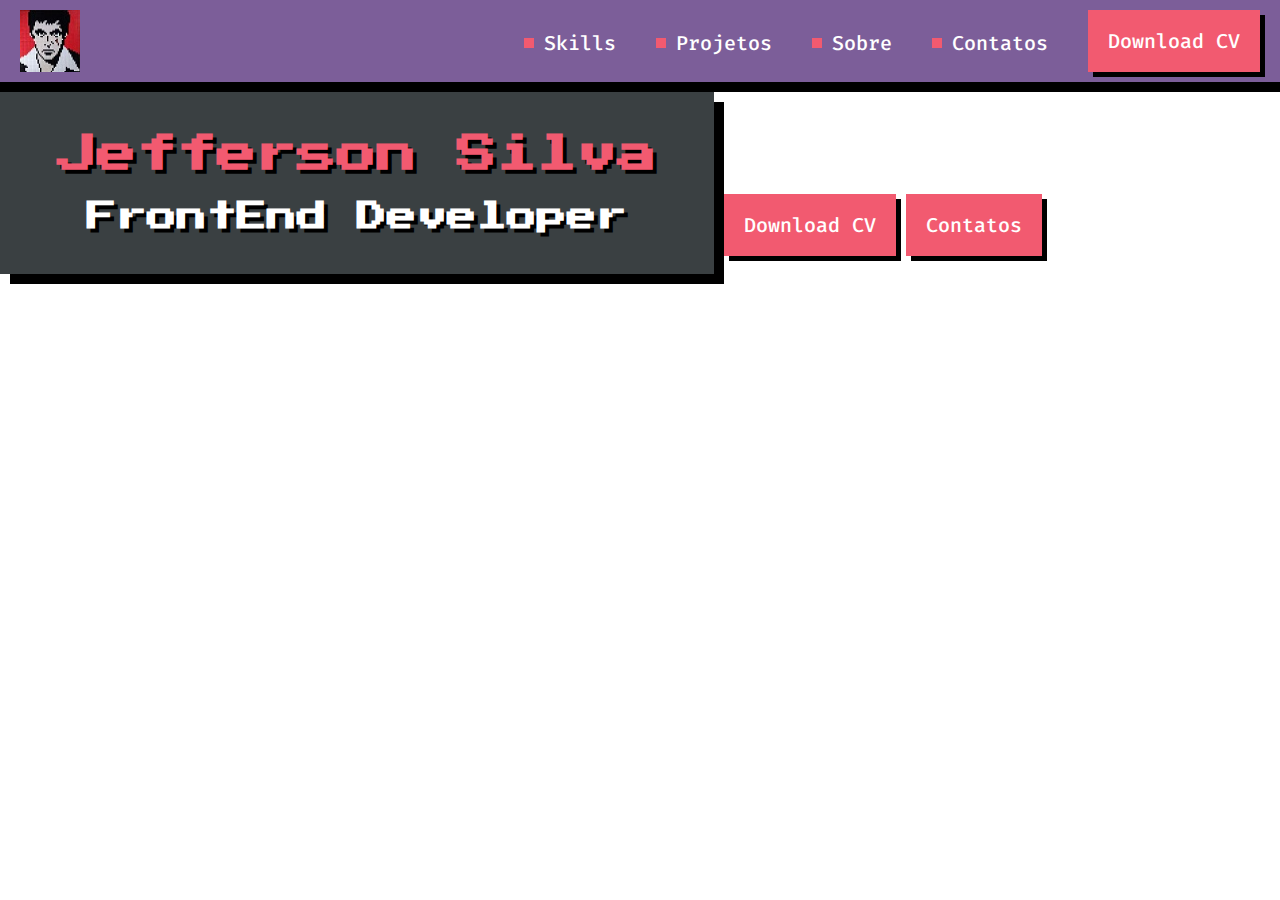
<file: index.html>
<!DOCTYPE html>
<html lang="pt-BR">
<head>
    <meta charset="UTF-8">
    <meta name="viewport" content="width=device-width, initial-scale=1.0">
    <title>Meu site</title>
    <link rel="stylesheet" href="components/header.css">
    <link rel="stylesheet" href="components/action.css">
    <link rel="stylesheet" href="components/reset.css">
    <link rel="stylesheet" href="components/index.css">
    <link rel="stylesheet" href="components/title.css">
    <link rel="stylesheet" href="components/subtittle.css">
    <link rel="stylesheet" href="components/box.css">
    <link rel="stylesheet" href="components/button.css">

</head>
    <body>
                <!-- exemplo de atalho para criar tags aninhadas header>img+nav>a*5 -->
        <header class="header">

            <img src="assets/img/scarfacelogo.jpg" alt="logo"> <!-- tag de imagem -->

            <nav> <!-- menu de navegação -->
                <a class="action" href="#" lang="en">Skills</a> <!-- criar links -->
                <a class="action" href="#">Projetos</a>
                <a class="action" href="#">Sobre</a>
                <a class="action" href="#">Contatos</a>
                <a class="button" href="#" lang="en">Download CV</a>
            </nav>
        </header>
            <section>
                <div class="box">
                    <h1 class="title">Jefferson Silva</h1>
                    <h2 class="subtitle">FrontEnd Developer</h2>
                </div>

                <a class="button" href="#" lang="en">Download CV</a>
                <a class="button" href="#">Contatos</a>
            </section>
            <footer>
                
            </footer>
        </body>
</html>
</file>
<file: components/header.css>
.header {
    display: flex;
    justify-content: space-between;
    background-color: #7C5E99;
    border-bottom: 10px solid black;
    padding: 10px 20px;
}
</file>
<file: components/action.css>
.action {
    display: inline-flex;
    align-items: center;
    color: white;
    font-size: 20px;
    font-weight: 500;
    text-decoration: none; 
    margin-right: 30px;

}

.action:before { /* quadrado a esquerda das palavras no menu */
    content: '';
    background-color: #F25A70;
    display: inline-block;
    width: 10px;
    height: 10px;
    margin-right: 10px;
}
</file>
<file: components/index.css>
@charset "UTF-8";

@import url('https://fonts.googleapis.com/css2?family=Fira+Code:wght@300..700&family=Press+Start+2P&display=swap');

:root {
/*  --cor0: #D0D0D0; background 
    --cor1: #FDFBF7; cor fundo do botão 
    --cor2: #202020; cor das bordas 
    --cor3: #1C1D1D; cor hover botões */

    --cor0: #f3f6f4;
    --cor1: #dbd4d4;
    --cor2: #cc0000;
    --cor3: #eeeeee;
    --cor4: #000000;

}
</file>
<file: components/title.css>
.title {
    font-family: 'Press Start 2P', sans-serif;
    font-size: 40px;
    color: #F25A70;
    text-shadow: 4px 4px 0px black;
}
</file>
<file: components/subtittle.css>
.subtitle {
    font-family: 'Press Start 2P', sans-serif;
    font-size: 30px;
    color: white;
    text-shadow: 4px 4px 0px black;
}
</file>
<file: components/box.css>
.box {
    display: inline-block;
    background-color: #3A4042;
    width: 630px;
    box-shadow: 10px 10px 0px black;
    text-align: center;
    padding: 42px;
}

.box .title {
    margin-bottom: 28px;
}
</file>
<file: components/button.css>
/* # para seletor de id 
   . para seletor de classe */

.button {
    display: inline-block;
    background-color: #F25A70;
    padding: 18px 20px;
    margin-right: 0px;
    box-shadow: 5px 5px 0px black;
    transition: transform 100ms cubic-bezier(.45,.96,.68,2.48);
    color: white;
    font-size: 20px;
    font-weight: 500;
    text-decoration: none; 
}

.button:hover {
    transform: scale(1.01);
}
</file>
